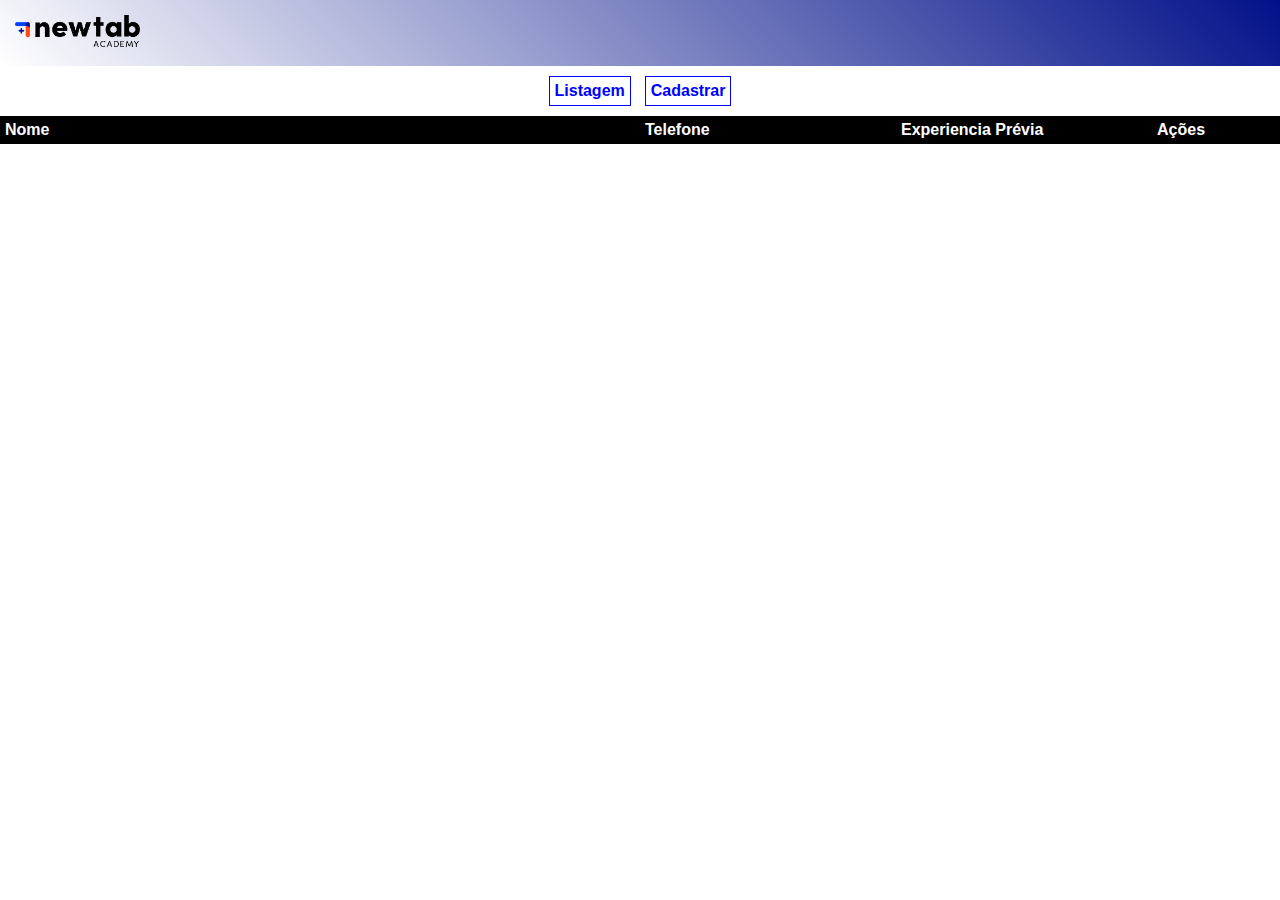
<file: index.html>
<!DOCTYPE html>
<html lang="pt-br">

<head>
  <meta charset="UTF-8">
  <meta http-equiv="X-UA-Compatible" content="IE=edge">
  <meta name="viewport" content="width=device-width, initial-scale=1.0">
  <link rel="stylesheet" href="CSS/Style.css">
  <link rel="stylesheet" href="CSS/list.css">
  <title>Projeto Guiado</title>
</head>

<body>
  <header>
    <img src='assents/img/logo new tab.png' alt="Logo-newtab" width="125px">
  </header>
  <div class="menu">
    <a href="./index.html">Listagem</a>
    <a href="./form.html">Cadastrar</a>

  </div>

  <section>
    <table class="list">
      <tr>
        <td style="width: 50%;">Nome</td>
        <td style="width: 20%;">Telefone</td>
        <td style="width: 20%;">Experiencia Prévia</td>
        <td style="width: 10%;">Ações</td>
      </tr>

    </table>
  </section>


  <script src="/js/index.js"></script>



</body>

</html>
</file>
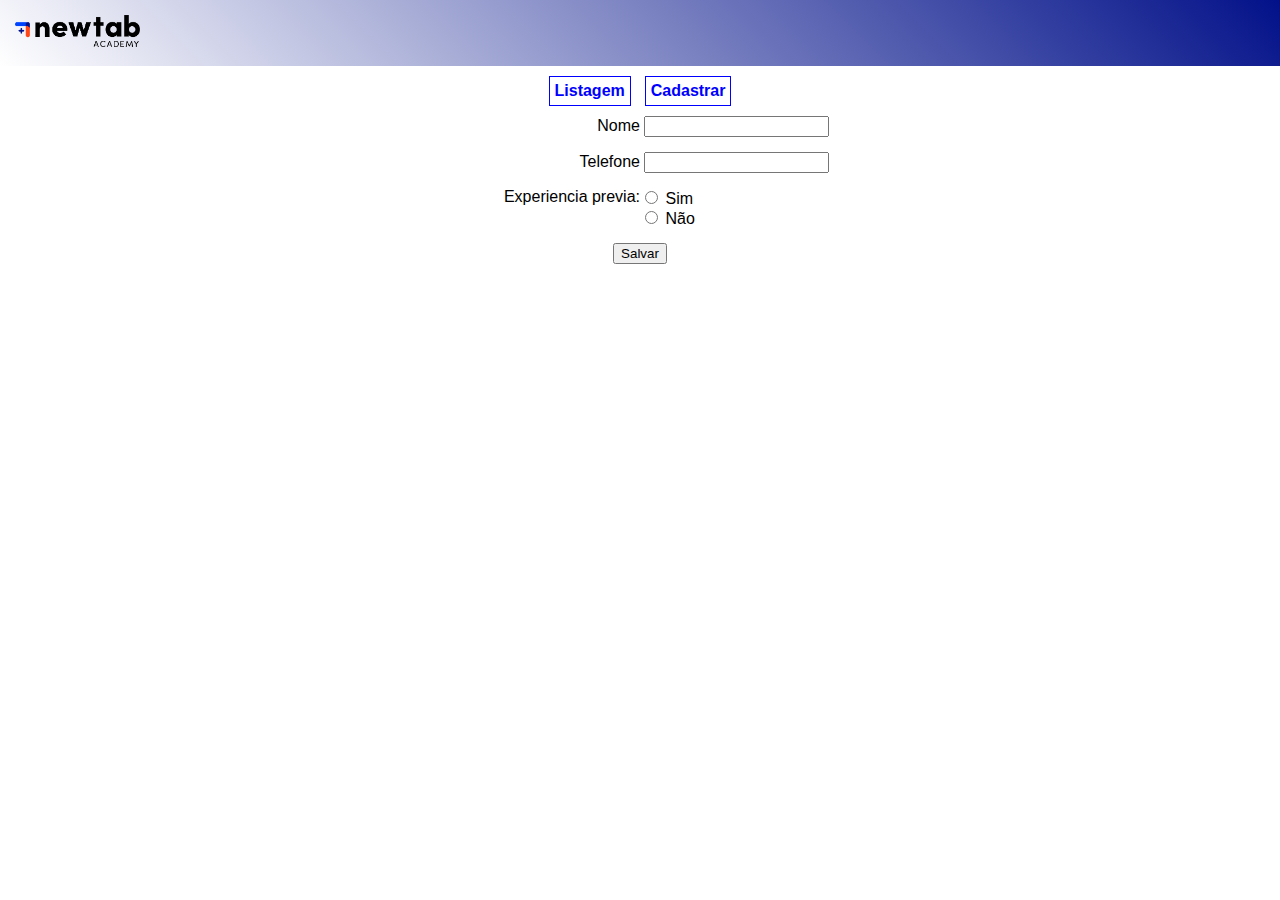
<file: form.html>
<!DOCTYPE html>
<html lang="pt-br">
<head>
  <meta charset="UTF-8">
  <meta http-equiv="X-UA-Compatible" content="IE=edge">
  <meta name="viewport" content="width=device-width, initial-scale=1.0">
  <link rel="stylesheet" href="CSS/Style.css">
<link rel="stylesheet" href="CSS/form.css">
  <title>Formulario</title>
</head>
<body>
  <header>
    <img src= 'assents/img/logo new tab.png'   alt="Logo-newtab" width="125px">
  </header>
  <div class="menu">
    <a id="goHome" href="./index.html">Listagem</a>
    <a href="./form.html">Cadastrar</a>
  </div>
 


  <section>
    <form class="formulario" onsubmit="testaFormulario(event);" >

      <div class="linha-form"> 
      <label class="label-grande" for="name">Nome</label>
        <input name="name" id="name" required type="text"/>
      </div>


      <div class="linha-form"> 
        <label class="label-grande" for="phone">Telefone</label>
        <input name="phone" id="phone" onkeypress="testacampotelefone(event)" onfocus="this.value"  "required type="text"/> 
      </div>



      <div class="linha-form exp-line "style="display: flex;">
        <label class="label-grande"> Experiencia previa:</label>
        <div>
          <input type="radio" name="exp" id="exp-yes" value="true"/> 
          <label for="exp-yes">Sim</label>
            <br>
          <input type="radio", name="exp" id="exp-no" value="false">
          <label for="exp-no">Não</label>
        </div>
      </div>

      
      
      
      
      <input type="submit" value="Salvar">
    </form>

  </section>


<script src="/js/form.js"></script>

</body>
</html>
</file>
<file: CSS/Style.css>
body{ 
  margin: 0px;
  padding: 0px;
  font-family: Arial, Helvetica, sans-serif;
}

header {

  background: linear-gradient(45deg, white, #021189 );
  padding: 15px;

}


.menu {
 display: flex;
 justify-content: center;
margin:10px 0px;
}

.menu a {
  margin-right: 7px;
  margin-left: 7px;
text-decoration: none;
font-weight: bold;
color: blue;
 border: 1px solid blue;
 padding: 5px;
}
</file>
<file: CSS/list.css>
.list {

  width: 100%;
  border-spacing: 0;
}

.list tr:nth-child(1) {
vertical-align: top;
background-color: black;
color: white;
font-weight: bold;

}
.list tr td {
  padding: 5px;
}
</file>
<file: CSS/form.css>
.formulario {
  display: flex;
  flex-direction: column ;
  justify-content: center;
  align-items: center;
}

.formulario div {
width: 100%;

}

.formulario .label-grande { 
  width: 50%;
  text-align: right;
  display: inline-block;
}

.formulario .linha-form{
margin-bottom: 15px;
}


.exp-line div {
  display:inline-block ;
  width: 40%;
}













@media screen and (max-width:419px) {

  .formulario input[type=text]{
    width: 100%;
  }

  .formulario .label-grande { 
    width: 100%;
    text-align: center;
  }
 .exp-line{
   
   flex-direction: column;
 }

 .exp-line div {
   display: flex;
   width: 100%;
   justify-content: center;
 }
  
}
</file>
